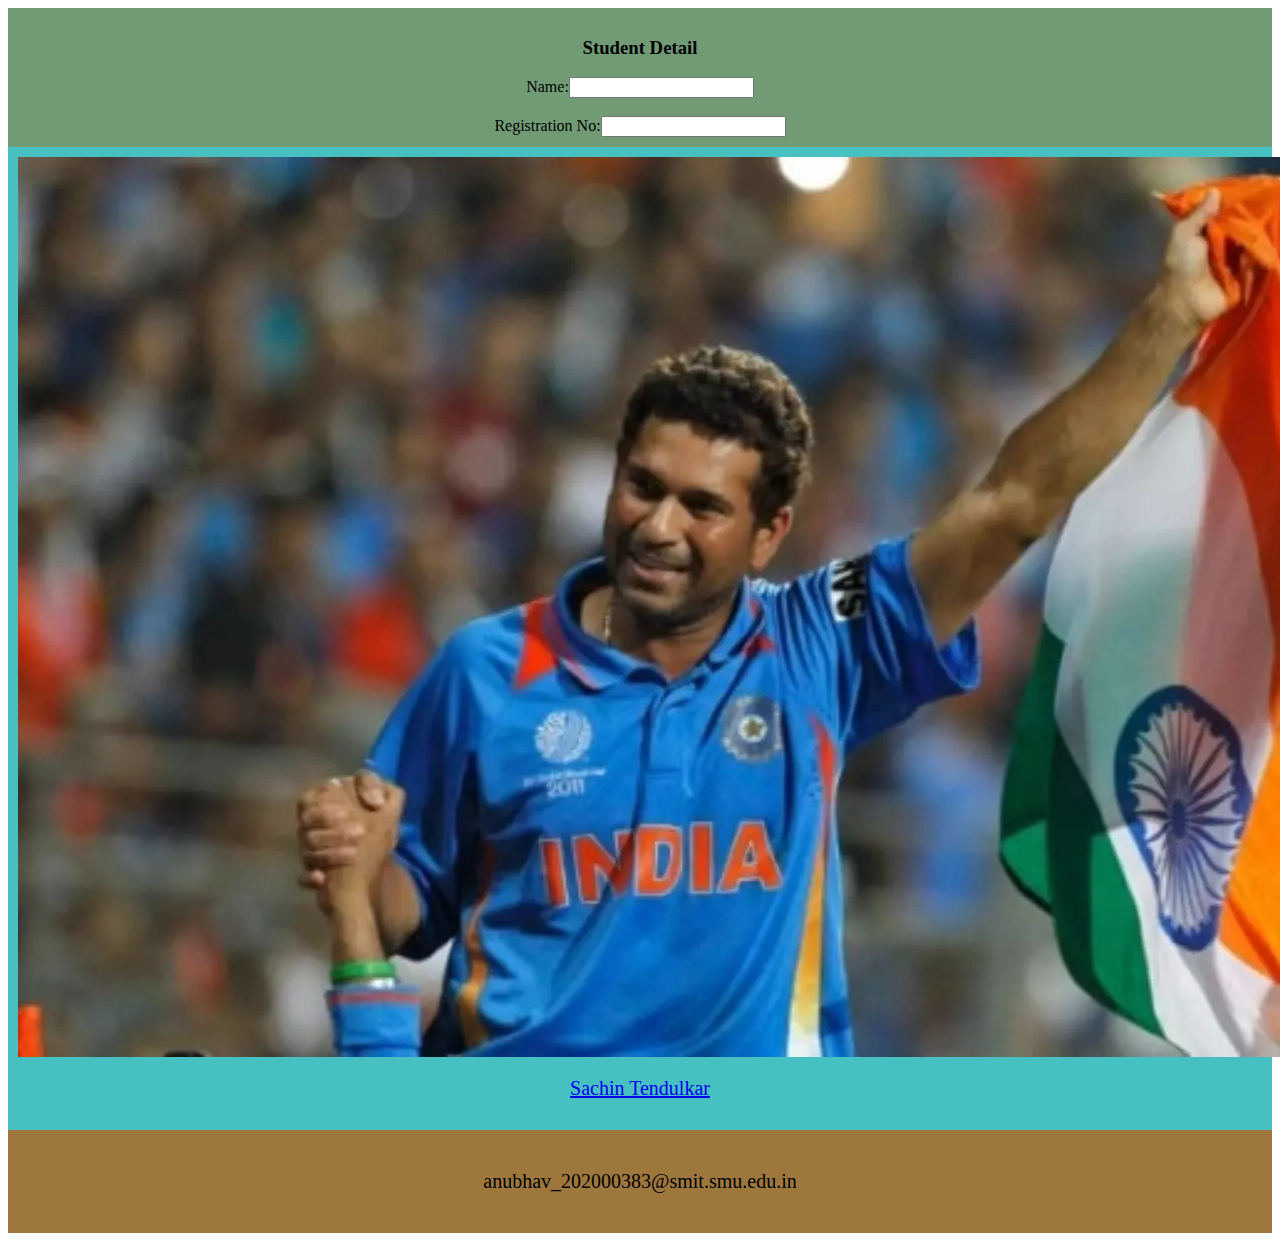
<file: 2nd.html>
<html>
	<head>
		<style>
			a.ex2:hover, a.ex2:active {
				text-decoration: none;
				font-size: 150%;}
		</style>
		<title>Assignment 2</title>
		<link rel="stylesheet" href="style.css">
	</head>
	<body>
		<div class="box1">
			<h3>Student Detail</h3>
			Name:<input type="text" name="name"><br><br>
			Registration No:<input type="text" name="registration_no"><br>
			
			</select>
		</div>
		<div class="box2">
			
			<img onmouseover="largePic(this)" onmouseout="normPic(this)" src="sachin.jpg">
			
			<p><a class="ex2" href="default.asp">Sachin Tendulkar</a></p>
				<script>
					function largePic(x)
					{
						x.style.width="640px";
						x.style.height="360px";}
						function normPic(x)
						{
							x.style.width="320px";
						x.style.height="180px";
						}
					
						
					
				</script>
			
		  </div>
		<div class="box3">
		<p> anubhav_202000383@smit.smu.edu.in</p>
		</div>
	</body>
</html>
</file>
<file: style.css>
div.box1{
	background-color:rgb(113, 155, 116);
	text-align:center;
	padding:10px;
	}
div.box2{
	background-color:rgb(70, 192, 192);
	text-align:center;
	padding:10px;
	font-size: 20px;
	}
	
		div.box3
		{
			background-color:rgb(158, 119, 61);
			padding:20px;
		}

div.box3{
	font-size:20px;
	text-align: center;
	}
</file>
